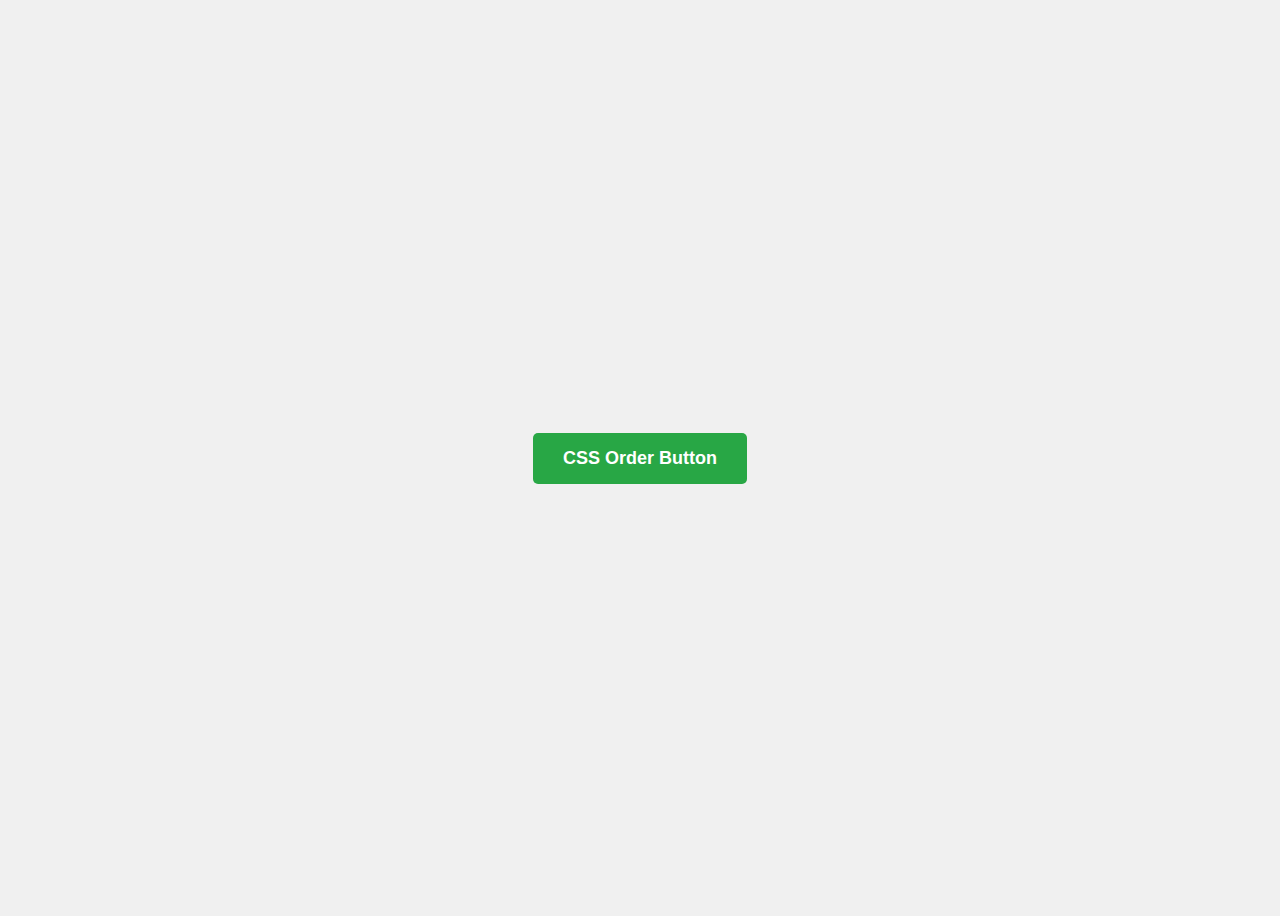
<file: CSS Order Button/index.html>
<!DOCTYPE html>
<html lang="en">
<head>
  <meta charset="UTF-8">
  <meta name="viewport" content="width=device-width, initial-scale=1.0">
  <title>Order Button Animation</title>
  <style>
    body {
      font-family: Arial, sans-serif;
      display: flex;
      justify-content: center;
      align-items: center;
      height: 100vh;
      background-color: #f0f0f0;
    }

    .order-btn {
      padding: 15px 30px;
      font-size: 18px;
      font-weight: bold;
      color: white;
      background-color: #28a745;
      border: none;
      border-radius: 5px;
      cursor: pointer;
      transition: background-color 0.3s, transform 0.3s;
      position: relative;
      overflow: hidden;
    }

    .order-btn::before {
      content: '';
      position: absolute;
      top: 0;
      left: -100%;
      width: 100%;
      height: 100%;
      background: rgba(255, 255, 255, 0.3);
      transition: left 0.5s;
    }

    .order-btn:hover::before {
      left: 100%;
    }

    .order-btn:hover {
      background-color: #218838;
      transform: translateY(-5px);
    }
  </style>
</head>
<body>

  <button class="order-btn">CSS Order Button</button>

</body>
</html>
</file>
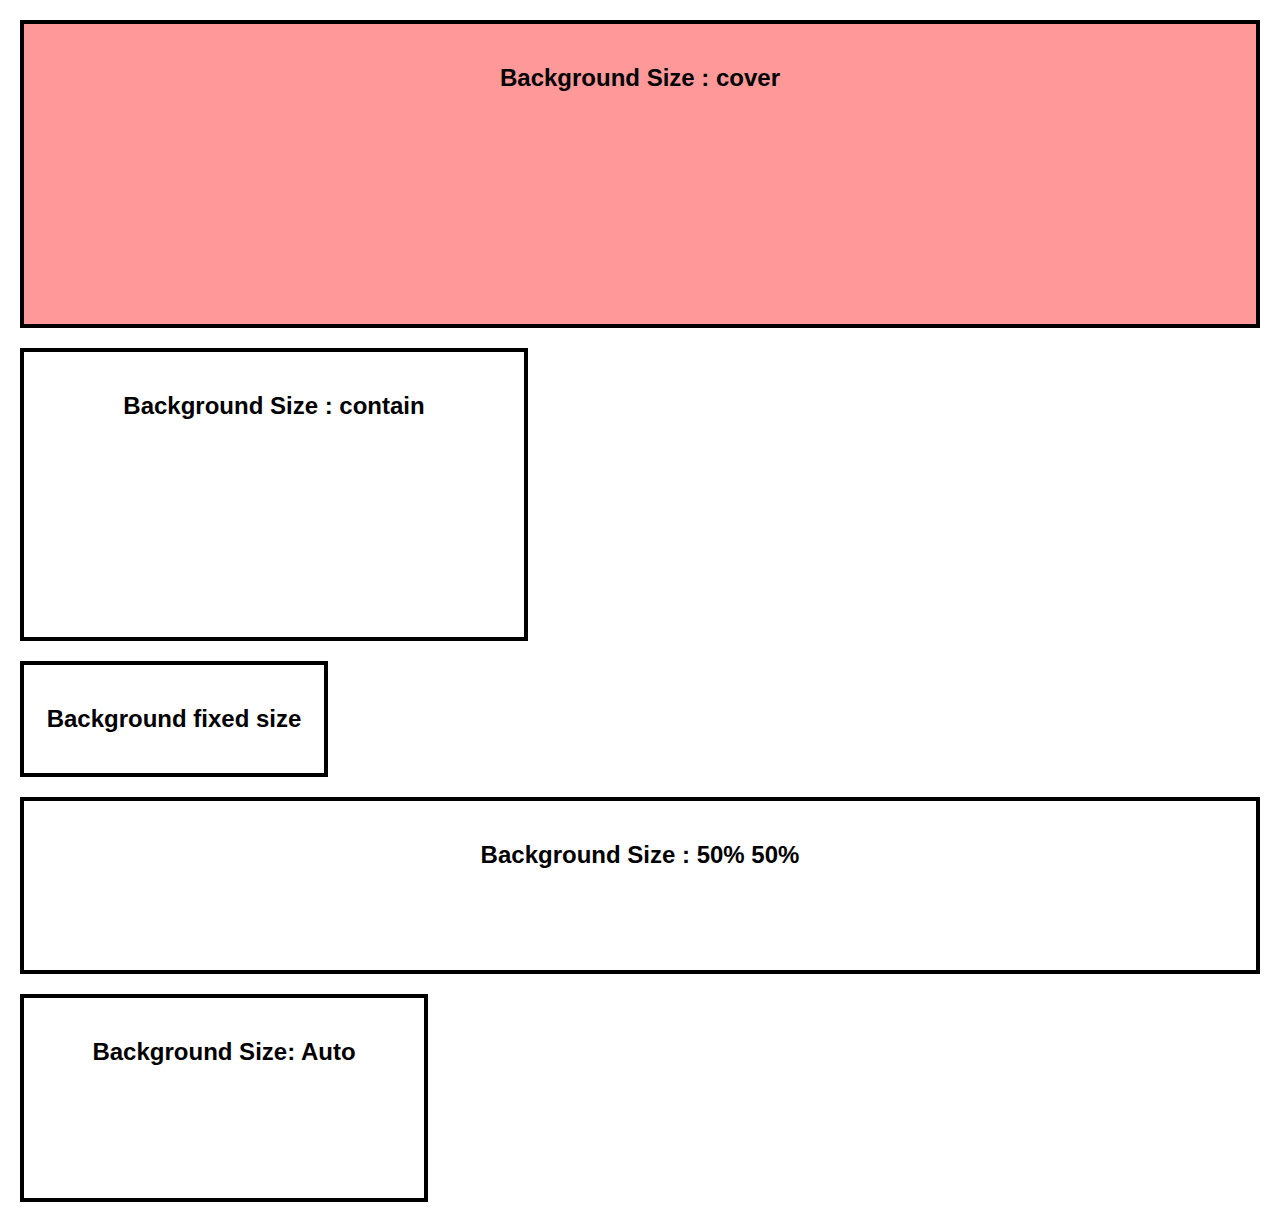
<file: CSS Border/cssborder.html>
<!DOCTYPE html>
<html lang="en">
<head>
    <meta charset="UTF-8">
    <meta name="viewport" content="width=device-width, initial-scale=1.0">
    <title>CSS Background Size</title>
<style>
    /* General styles */
body{
    margin: 0px;
    padding: 0px;
    font-family: arial, sans-serif;
    background-color: white
}
h2{
    text-align: center;
    padding: 20px;
    color: black
}
.background-cover{
    height: 300px;
    background-image: url(https://img.freepik.com/free-photo/psychedelic-paper-shapes-with-copy-space_23-2149378246.jpg?t=st=1726759342~exp=1726762942~hmac=a573adf21d44d993c2062e63dfe1231989da4552bc61a7feb4fdac7070be03e7&w=900);
    background-size: cover;
    background-position: center;
    background-repeat: no-repeat;
    background-color: #ff9999;
    margin: 20px;
    border: 4px solid black;
}

.background-contain{
    height: 285px;
    width: 500px;
    background-image: url(https://img.freepik.com/free-photo/psychedelic-paper-shapes-with-copy-space_23-2149378239.jpg?size=626&ext=jpg);
    background-size: contain;
    background-position: center;
    background-repeat: no-repeat;
    background-color: white;
    margin: 20px;
    border: 4px solid black;
}

.background-fixed-size{
    width: 300px;
    background-image: url(https://img.freepik.com/free-photo/psychedelic-paper-shapes-with-copy-space_23-2149378245.jpg?t=st=1726759611~exp=1726763211~hmac=b1fed87ca31fd5ed86ff21fa5b313f4d3e967441f3432330fd37067b2c1c371e&w=900);
    background-size: 100% 100%;
    background-position: center;
    background-color: white;
    margin: 20px;
    border: 4px solid black;
}

.backgrond-percentage{
    height: 20ex;
    background-image: url(https://img.freepik.com/free-photo/abstract-luxury-gradient-blue-background-smooth-dark-blue-with-black-vignette-studio-banner_1258-54565.jpg?t=st=1726760104~exp=1726763704~hmac=3e70b0fc397a35476364838e657547a6d93524657c8d9b1ea05fd0a9a08f2b68&w=740);
    background-size: 100% 100%;
    background-position: center;
    background-repeat: no-repeat;
    background-color: white;
    margin: 20px;
    border: 4px solid black;
}
.auto{
    height: 200px;
    width: 400px;
    background-image: url(https://img.freepik.com/free-photo/top-view-paint-brushes-with-copy-space_23-2148563603.jpg?t=st=1726761142~exp=1726764742~hmac=a022ea39f9ced6b34239746f24c5a29a78fbfeeb33715a7599a239d46410373a&w=900);
    background-color: black;
    background-size: auto;
    background-repeat: no-repeat;
    background-color: white;
    margin: 20px;
    border: 4px solid black;
}
</style>
</head>
<body>
    <div class="background-cover">
        <h2>Background Size : cover</h2>
    </div>
    <div class="background-contain">
        <h2>Background Size : contain</h2>
    </div>

    <div class="background-fixed-size">
        <h2>Background fixed size</h2>
    </div>

    <div class="backgrond-percentage">
<h2>Background Size : 50% 50%</h2>
    </div>

    <div class="auto">
        <h2>Background Size: Auto</h2>
    </div>
</body>
</html>
</file>
